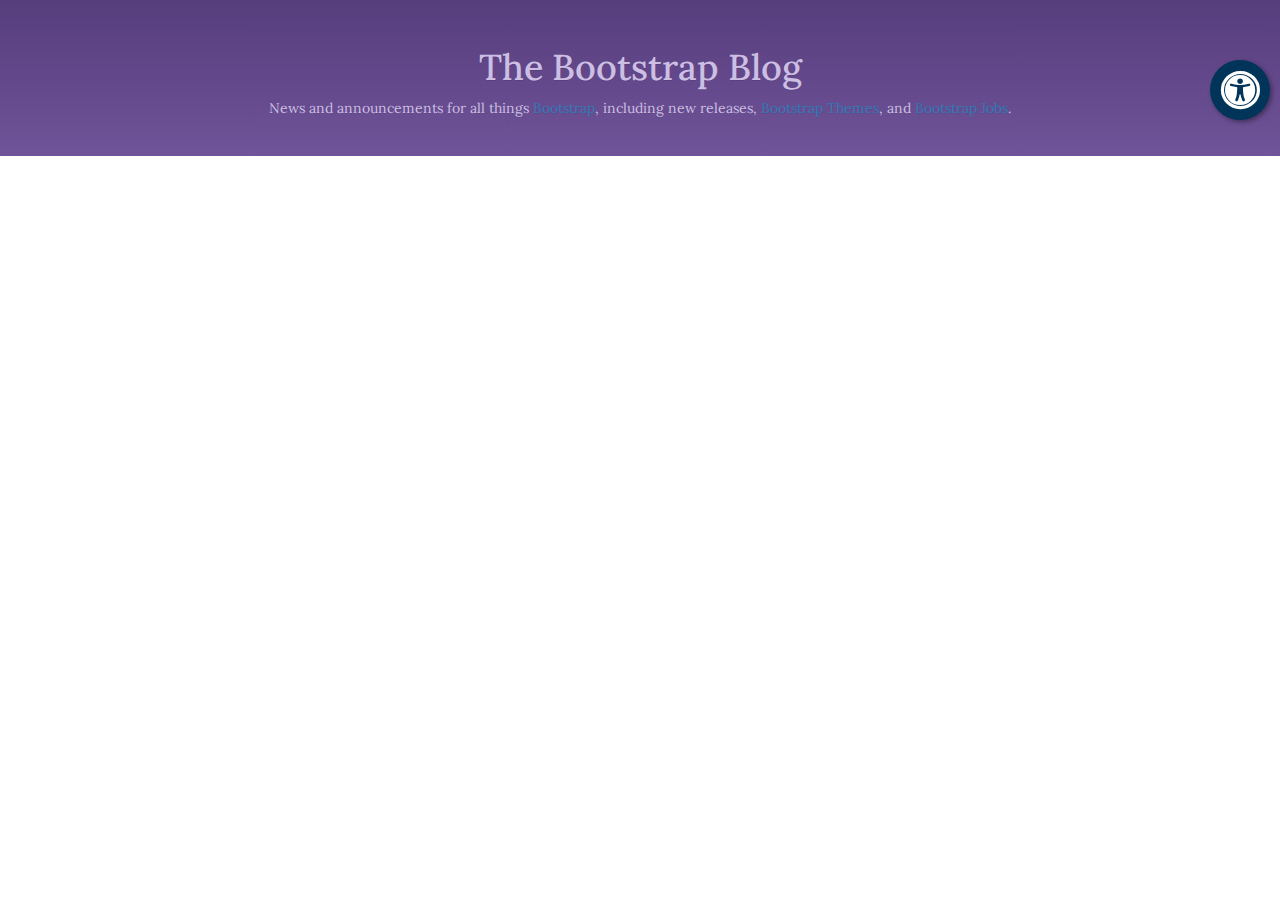
<file: index.html>
<!doctype html>

<html lang="he">
<head>
	<meta charset="utf-8">
	<meta name="viewport" content="width=device-width, initial-scale=1">
  <title></title>
  <link href="https://fonts.googleapis.com/css?family=Lora" rel="stylesheet">
	<link rel="stylesheet" href="https://maxcdn.bootstrapcdn.com/bootstrap/3.3.7/css/bootstrap.min.css">
	<link rel="stylesheet" href="easywai.css">
  <style>
    html{
      font-size:14px;
    }
    body{
      font-family: 'Lora', sans-serif;
    }
    .masthead {
      position: relative;
      padding: 2rem 1rem;
      font-weight: 300;
      color: #cdbfe3;
      text-align: center;
      text-shadow: 0 1px 0 rgba(0,0,0,.1);
      background-color: #6f5499;
      background-image: -webkit-gradient(linear, left top, left bottom, from(#563d7c), to(#6f5499));
      background-image: -webkit-linear-gradient(top, #563d7c 0%, #6f5499 100%);
      background-image: -o-linear-gradient(top, #563d7c 0%, #6f5499 100%);
      background-image: linear-gradient(to bottom, #563d7c 0%, #6f5499 100%);
      filter: progid:DXImageTransform.Microsoft.gradient(startColorstr='#563d7c', endColorstr='#6F5499', GradientType=0);
      background-repeat: repeat-x;
    }
  </style>
</head>
<body>
<div class="masthead">
  <div class="container">
    <h1>The Bootstrap Blog</h1>
    <p>
      News and announcements for all things
      <a href="https://getbootstrap.com" title="Visit the Bootstrap docs">Bootstrap</a>, including new releases,
      <a href="https://themes.getbootstrap.com" title="Browse the official Bootstrap themes">Bootstrap Themes</a>, and
      <a href="https://jobs.getbootstrap.com" title="Browse the Bootstrap Jobs board">Bootstrap&nbsp;Jobs</a>.
    </p>
  </div>
</div>
<script src="https://ajax.googleapis.com/ajax/libs/jquery/3.1.0/jquery.min.js"></script>
<script src="easywai.js"></script>
<script>
  $(document).ready(function(){
    $.easyWai({
      position: {
        top: '60px',
        side: 'right',
      },
      features:{
        readableFont: 'פונט מאוד קריא',
        monochrome: false,
      },
      skipContent: '#main',
      saveSettings: true,
      accStatement: {
        url: 'http://www.google.com'
      }
    });
  })
</script>
</body>
</html>
</file>
<file: easywai.css>
/* This stylesheet based on 0WonB.css generated by Accessibility CSS Generator, (c) Silas S. Brown 2006-2015.  Version 0.9844 http://people.ds.cam.ac.uk/ssb22/css/ */

@import url('https://use.fontawesome.com/releases/v5.0.6/css/all.css');

body #easywai{
  transition: all .25s ease-in;
}
#easywai{
	width: 280px;
	position: fixed;
	direction: rtl;
	z-index: 999;
	font-size: 14px;
	font-weight: bold;
}
#easywai > *{
  box-sizing: border-box;
}

#easywai__btn {
  background: #003459;
  padding: 10px;
  position: absolute;
  border: none;
  cursor: pointer;
  height:60px;
  width:60px;
  border-radius: 100%;
  box-shadow: 2px 2px 5px rgba(0,0,0,0.4);
}
#easywai__btn:focus{
	outline:dashed 2px #211572;
}
#easywai__icon {
  width: 40px;
  height: 40px;
  color: #fff;
  font-size: 40px;
}
#easywai.easywai--left #easywai__btn{right: -10px;}
#easywai.easywai--right #easywai__btn{left: -10px;}



/* slide settings */

#easywai.easywai--left[aria-expanded="true"]{left:20px;width: 280px;}
#easywai.easywai--left[aria-expanded="false"]{left: -220px;right: auto;}

#easywai.easywai--right[aria-expanded="true"]{right: 20px;width: 280px;}
#easywai.easywai--right[aria-expanded="false"]{right:-220px;left:auto;}

/* fade settings */

body.easyWai-fade #easyWai{
  width: 0;
}

body.easyWai-fade #easywai.easywai--left[aria-expanded="false"]{left: 20px;}
body.easyWai-fade #easywai.easywai--right[aria-expanded="false"]{right: 20px;}

body.easyWai-fade #easywai[aria-expanded="false"] #easywai__inner{
	opacity: 0;
	visibility: hidden;
	z-index: -111;

}
body.easyWai-fade #easywai[aria-expanded="true"] #easywai__inner{
	opacity: 1;
	visibility: visible;
	z-index: 999;
}

body.easyWai-fade #easywai.easywai--right[aria-expanded="false"] #easywai__inner{}
body.easyWai-fade #easywai.easywai--right[aria-expanded="true"] #easywai__inner{}

body.easyWai-fade #easywai.easywai--left #easywai__btn{right: auto;left: -10px;}
body.easyWai-fade #easywai.easywai--right #easywai__btn{left: auto;right: -10px;}

body.easyWai-fade #easywai.easywai--left #easywai__inner{margin: 0 0 0 60px;}
body.easyWai-fade #easywai.easywai--right #easywai__inner{margin: 0 60px 0 0;}

#easywai__features{
	list-style: none;
	margin: 0;
	padding: 0;
}
#easywai__inner{
	margin: 0 60px 0 0;
	padding: 10px;
	text-align: right;
	border: 1px solid #003459;
	background: rgba(255,255,255,0.95);
	font-family: 'Arial';
	transition: opacity .3s ease-in;
}
#easywai.easywai--right #easywai__inner{
	margin: 0 0 0 60px;
}


/*----------  Buttons  ----------*/

#easywai__features .easywai_feature{
	margin-bottom: 10px;
}

#easywai__features .easywai_feature button{
  position: relative;
  font-size: 1em;
  width: 100%;
  background: #dddddd;
  color: #211572;
  padding: 8px 20px;
  cursor: pointer;
  border: 1px solid transparent;
}

#easywai__features .easywai_feature button:before {
  font-family: FontAwesome;
  font-style: normal;
  font-weight: normal;
  text-decoration: inherit;
  position: absolute;
  right: 10px;
}

#easywai__features .easywai_feature button:hover,
#easywai__features .easywai_feature button:focus{
	outline:dashed 2px #211572;
}

#easywai__features .easywai_feature button.easywai_feature--active:focus,
#easywai__features .easywai_feature--active{
	outline: dashed 2px #4CAF50;
	font-weight: bold;
	color: #4CAF50 !important;
}

#easywai__feature--increaseFont:before{ content:'\f00e'; }
#easywai__feature--decreaseFont:before{ content:'\f010'; }
#easywai__feature--readableFont:before{ content:'\f031'; }
#easywai__feature--monochrome:before{ content:'\f042'; }
#easywai__feature--highContrast:before{ content:'\f192'; }
#easywai__feature--lowContrast:before{ content:'\f192'; }
#easywai__feature--lightBG:before{ content:'\f0eb'; }
#easywai__feature--highlightLinks:before{ content:'\f0c1'; }

/*----------  Skip and accessible statament  ----------*/

#easywai-accStat-link{
	display: block;
	text-align: center;
	color: #211572;
}

#easywai-skip-content{
	position: absolute;
	top: -1000px;
	right: -1000px;
	height: 1px;
	width: 1px;
	text-align: left;
	overflow: hidden;
	background: #fff;
	font-family: 'Arial';
	padding: 10px 60px;
	color: #003459;
	border: dashed 2px #211572;
	border-radius: 5px;
	font-size: 14px;
	font-weight: bold;
	text-decoration: none;
	box-shadow: 2px 2px 5px rgba(0,0,0,0.4);
	z-index: 99999;
}

#easywai-skip-content:active,
#easywai-skip-content:hover,
#easywai-skip-content:focus{
	right: 0; 
	top: 0;
	width: auto; 
	height: auto; 
	overflow: visible; 
}

/*=============================================
=            Modes Styling            =
=============================================*/


/*----------  Font size  ----------*/

body.easywai-font-size-200,
body.easywai-font-size-200 p,
body.easywai-font-size-200 li:not(.easywai_feature),
body.easywai-font-size-200 label,
body.easywai-font-size-200 input,
body.easywai-font-size-200 select,
body.easywai-font-size-200 textarea,
body.easywai-font-size-200 legend,
body.easywai-font-size-200 code,
body.easywai-font-size-200 pre,
body.easywai-font-size-200 dd,
body.easywai-font-size-200 dt,
body.easywai-font-size-200 span,
body.easywai-font-size-200 blockquote {
  font-size: 200% !important;
}
body.easywai-font-size-200 h1,
body.easywai-font-size-200 h2,
body.easywai-font-size-200 h3,
body.easywai-font-size-200 h4,
body.easywai-font-size-200 h5,
body.easywai-font-size-200 h6,
body.easywai-font-size-200 h1 span,
body.easywai-font-size-200 h2 span,
body.easywai-font-size-200 h3 span,
body.easywai-font-size-200 h4 span,
body.easywai-font-size-200 h5 span,
body.easywai-font-size-200 h6 span {
  font-size: 266% !important;
}
body.easywai-font-size-190,
body.easywai-font-size-190 p,
body.easywai-font-size-190 li:not(.easywai_feature),
body.easywai-font-size-190 label,
body.easywai-font-size-190 input,
body.easywai-font-size-190 select,
body.easywai-font-size-190 textarea,
body.easywai-font-size-190 legend,
body.easywai-font-size-190 code,
body.easywai-font-size-190 pre,
body.easywai-font-size-190 dd,
body.easywai-font-size-190 dt,
body.easywai-font-size-190 span,
body.easywai-font-size-190 blockquote {
  font-size: 190% !important;
}
body.easywai-font-size-190 h1,
body.easywai-font-size-190 h2,
body.easywai-font-size-190 h3,
body.easywai-font-size-190 h4,
body.easywai-font-size-190 h5,
body.easywai-font-size-190 h6,
body.easywai-font-size-190 h1 span,
body.easywai-font-size-190 h2 span,
body.easywai-font-size-190 h3 span,
body.easywai-font-size-190 h4 span,
body.easywai-font-size-190 h5 span,
body.easywai-font-size-190 h6 span {
  font-size: 252.70000000000002% !important;
}
body.easywai-font-size-180,
body.easywai-font-size-180 p,
body.easywai-font-size-180 li:not(.easywai_feature),
body.easywai-font-size-180 label,
body.easywai-font-size-180 input,
body.easywai-font-size-180 select,
body.easywai-font-size-180 textarea,
body.easywai-font-size-180 legend,
body.easywai-font-size-180 code,
body.easywai-font-size-180 pre,
body.easywai-font-size-180 dd,
body.easywai-font-size-180 dt,
body.easywai-font-size-180 span,
body.easywai-font-size-180 blockquote {
  font-size: 180% !important;
}
body.easywai-font-size-180 h1,
body.easywai-font-size-180 h2,
body.easywai-font-size-180 h3,
body.easywai-font-size-180 h4,
body.easywai-font-size-180 h5,
body.easywai-font-size-180 h6,
body.easywai-font-size-180 h1 span,
body.easywai-font-size-180 h2 span,
body.easywai-font-size-180 h3 span,
body.easywai-font-size-180 h4 span,
body.easywai-font-size-180 h5 span,
body.easywai-font-size-180 h6 span {
  font-size: 239.4% !important;
}
body.easywai-font-size-170,
body.easywai-font-size-170 p,
body.easywai-font-size-170 li:not(.easywai_feature),
body.easywai-font-size-170 label,
body.easywai-font-size-170 input,
body.easywai-font-size-170 select,
body.easywai-font-size-170 textarea,
body.easywai-font-size-170 legend,
body.easywai-font-size-170 code,
body.easywai-font-size-170 pre,
body.easywai-font-size-170 dd,
body.easywai-font-size-170 dt,
body.easywai-font-size-170 span,
body.easywai-font-size-170 blockquote {
  font-size: 170% !important;
}
body.easywai-font-size-170 h1,
body.easywai-font-size-170 h2,
body.easywai-font-size-170 h3,
body.easywai-font-size-170 h4,
body.easywai-font-size-170 h5,
body.easywai-font-size-170 h6,
body.easywai-font-size-170 h1 span,
body.easywai-font-size-170 h2 span,
body.easywai-font-size-170 h3 span,
body.easywai-font-size-170 h4 span,
body.easywai-font-size-170 h5 span,
body.easywai-font-size-170 h6 span {
  font-size: 226.10000000000002% !important;
}
body.easywai-font-size-160,
body.easywai-font-size-160 p,
body.easywai-font-size-160 li:not(.easywai_feature),
body.easywai-font-size-160 label,
body.easywai-font-size-160 input,
body.easywai-font-size-160 select,
body.easywai-font-size-160 textarea,
body.easywai-font-size-160 legend,
body.easywai-font-size-160 code,
body.easywai-font-size-160 pre,
body.easywai-font-size-160 dd,
body.easywai-font-size-160 dt,
body.easywai-font-size-160 span,
body.easywai-font-size-160 blockquote {
  font-size: 160% !important;
}
body.easywai-font-size-160 h1,
body.easywai-font-size-160 h2,
body.easywai-font-size-160 h3,
body.easywai-font-size-160 h4,
body.easywai-font-size-160 h5,
body.easywai-font-size-160 h6,
body.easywai-font-size-160 h1 span,
body.easywai-font-size-160 h2 span,
body.easywai-font-size-160 h3 span,
body.easywai-font-size-160 h4 span,
body.easywai-font-size-160 h5 span,
body.easywai-font-size-160 h6 span {
  font-size: 212.8% !important;
}
body.easywai-font-size-150,
body.easywai-font-size-150 p,
body.easywai-font-size-150 li:not(.easywai_feature),
body.easywai-font-size-150 label,
body.easywai-font-size-150 input,
body.easywai-font-size-150 select,
body.easywai-font-size-150 textarea,
body.easywai-font-size-150 legend,
body.easywai-font-size-150 code,
body.easywai-font-size-150 pre,
body.easywai-font-size-150 dd,
body.easywai-font-size-150 dt,
body.easywai-font-size-150 span,
body.easywai-font-size-150 blockquote {
  font-size: 150% !important;
}
body.easywai-font-size-150 h1,
body.easywai-font-size-150 h2,
body.easywai-font-size-150 h3,
body.easywai-font-size-150 h4,
body.easywai-font-size-150 h5,
body.easywai-font-size-150 h6,
body.easywai-font-size-150 h1 span,
body.easywai-font-size-150 h2 span,
body.easywai-font-size-150 h3 span,
body.easywai-font-size-150 h4 span,
body.easywai-font-size-150 h5 span,
body.easywai-font-size-150 h6 span {
  font-size: 199.5% !important;
}
body.easywai-font-size-140,
body.easywai-font-size-140 p,
body.easywai-font-size-140 li:not(.easywai_feature),
body.easywai-font-size-140 label,
body.easywai-font-size-140 input,
body.easywai-font-size-140 select,
body.easywai-font-size-140 textarea,
body.easywai-font-size-140 legend,
body.easywai-font-size-140 code,
body.easywai-font-size-140 pre,
body.easywai-font-size-140 dd,
body.easywai-font-size-140 dt,
body.easywai-font-size-140 span,
body.easywai-font-size-140 blockquote {
  font-size: 140% !important;
}
body.easywai-font-size-140 h1,
body.easywai-font-size-140 h2,
body.easywai-font-size-140 h3,
body.easywai-font-size-140 h4,
body.easywai-font-size-140 h5,
body.easywai-font-size-140 h6,
body.easywai-font-size-140 h1 span,
body.easywai-font-size-140 h2 span,
body.easywai-font-size-140 h3 span,
body.easywai-font-size-140 h4 span,
body.easywai-font-size-140 h5 span,
body.easywai-font-size-140 h6 span {
  font-size: 186.20000000000002% !important;
}
body.easywai-font-size-130,
body.easywai-font-size-130 p,
body.easywai-font-size-130 li:not(.easywai_feature),
body.easywai-font-size-130 label,
body.easywai-font-size-130 input,
body.easywai-font-size-130 select,
body.easywai-font-size-130 textarea,
body.easywai-font-size-130 legend,
body.easywai-font-size-130 code,
body.easywai-font-size-130 pre,
body.easywai-font-size-130 dd,
body.easywai-font-size-130 dt,
body.easywai-font-size-130 span,
body.easywai-font-size-130 blockquote {
  font-size: 130% !important;
}
body.easywai-font-size-130 h1,
body.easywai-font-size-130 h2,
body.easywai-font-size-130 h3,
body.easywai-font-size-130 h4,
body.easywai-font-size-130 h5,
body.easywai-font-size-130 h6,
body.easywai-font-size-130 h1 span,
body.easywai-font-size-130 h2 span,
body.easywai-font-size-130 h3 span,
body.easywai-font-size-130 h4 span,
body.easywai-font-size-130 h5 span,
body.easywai-font-size-130 h6 span {
  font-size: 172.9% !important;
}
body.easywai-font-size-120,
body.easywai-font-size-120 p,
body.easywai-font-size-120 li:not(.easywai_feature),
body.easywai-font-size-120 label,
body.easywai-font-size-120 input,
body.easywai-font-size-120 select,
body.easywai-font-size-120 textarea,
body.easywai-font-size-120 legend,
body.easywai-font-size-120 code,
body.easywai-font-size-120 pre,
body.easywai-font-size-120 dd,
body.easywai-font-size-120 dt,
body.easywai-font-size-120 span,
body.easywai-font-size-120 blockquote {
  font-size: 120% !important;
}
body.easywai-font-size-120 h1,
body.easywai-font-size-120 h2,
body.easywai-font-size-120 h3,
body.easywai-font-size-120 h4,
body.easywai-font-size-120 h5,
body.easywai-font-size-120 h6,
body.easywai-font-size-120 h1 span,
body.easywai-font-size-120 h2 span,
body.easywai-font-size-120 h3 span,
body.easywai-font-size-120 h4 span,
body.easywai-font-size-120 h5 span,
body.easywai-font-size-120 h6 span {
  font-size: 159.60000000000002% !important;
}

body.easywai-font-size-110,
body.easywai-font-size-110 p,
body.easywai-font-size-110 li:not(.easywai_feature),
body.easywai-font-size-110 label,
body.easywai-font-size-110 input,
body.easywai-font-size-110 select,
body.easywai-font-size-110 textarea,
body.easywai-font-size-110 legend,
body.easywai-font-size-110 code,
body.easywai-font-size-110 pre,
body.easywai-font-size-110 dd,
body.easywai-font-size-110 dt,
body.easywai-font-size-110 span,
body.easywai-font-size-110 blockquote {
  font-size: 110% !important;
}
body.easywai-font-size-110 h1,
body.easywai-font-size-110 h2,
body.easywai-font-size-110 h3,
body.easywai-font-size-110 h4,
body.easywai-font-size-110 h5,
body.easywai-font-size-110 h6,
body.easywai-font-size-110 h1 span,
body.easywai-font-size-110 h2 span,
body.easywai-font-size-110 h3 span,
body.easywai-font-size-110 h4 span,
body.easywai-font-size-110 h5 span,
body.easywai-font-size-110 h6 span {
  font-size: 139.60000000000002% !important;
}


/*----------  Readable Font  ----------*/
.easywai-readable-font > *{
	font-family: 'Arial',sans-serif !important;
}

/*----------  Monochrome  ----------*/
.easywai-monochrome *{
	-moz-filter: grayscale(100%);
    -webkit-filter: grayscale(100%);
    filter: gray; /* IE6-9 */
    filter: grayscale(100%);
}

/*----------  High Contrast  ----------*/
body.easywai-high-contrast {
  /* This stylesheet based on 0WonB.css generated by Accessibility CSS Generator, (c) Silas S. Brown 2006-2015.  Version 0.9844 */
}
body.easywai-high-contrast .placebo {
  line-height: normal;
}
body.easywai-high-contrast * {
  -webkit-box-shadow: none !important;
  box-shadow: none !important;
}
body.easywai-high-contrast a,
body.easywai-high-contrast abbr,
body.easywai-high-contrast acronym,
body.easywai-high-contrast address,
body.easywai-high-contrast article,
body.easywai-high-contrast aside,
body.easywai-high-contrast b,
body.easywai-high-contrast basefont,
body.easywai-high-contrast bdi,
body.easywai-high-contrast big,
body.easywai-high-contrast blink,
body.easywai-high-contrast blockquote,
body.easywai-high-contrast body,
body.easywai-high-contrast button,
body.easywai-high-contrast canvas,
body.easywai-high-contrast caption,
body.easywai-high-contrast center,
body.easywai-high-contrast cite,
body.easywai-high-contrast code,
body.easywai-high-contrast col,
body.easywai-high-contrast colgroup,
body.easywai-high-contrast command,
body.easywai-high-contrast dd,
body.easywai-high-contrast del,
body.easywai-high-contrast details,
body.easywai-high-contrast dfn,
body.easywai-high-contrast dir,
body.easywai-high-contrast div,
body.easywai-high-contrast dl,
body.easywai-high-contrast dt,
body.easywai-high-contrast em,
body.easywai-high-contrast embed,
body.easywai-high-contrast fieldset,
body.easywai-high-contrast figcaption,
body.easywai-high-contrast figure,
body.easywai-high-contrast font,
body.easywai-high-contrast footer,
body.easywai-high-contrast form,
body.easywai-high-contrast h1,
body.easywai-high-contrast h1 a,
body.easywai-high-contrast h1 a b,
body.easywai-high-contrast h1 abbr,
body.easywai-high-contrast h1 b,
body.easywai-high-contrast h1 center,
body.easywai-high-contrast h1 em,
body.easywai-high-contrast h1 i,
body.easywai-high-contrast h1 span,
body.easywai-high-contrast h1 strong,
body.easywai-high-contrast h2,
body.easywai-high-contrast h2 a,
body.easywai-high-contrast h2 a b,
body.easywai-high-contrast h2 abbr,
body.easywai-high-contrast h2 b,
body.easywai-high-contrast h2 center,
body.easywai-high-contrast h2 em,
body.easywai-high-contrast h2 i,
body.easywai-high-contrast h2 span,
body.easywai-high-contrast h2 strong,
body.easywai-high-contrast h3,
body.easywai-high-contrast h3 a,
body.easywai-high-contrast h3 a b,
body.easywai-high-contrast h3 abbr,
body.easywai-high-contrast h3 b,
body.easywai-high-contrast h3 center,
body.easywai-high-contrast h3 em,
body.easywai-high-contrast h3 i,
body.easywai-high-contrast h3 span,
body.easywai-high-contrast h3 strong,
body.easywai-high-contrast h4,
body.easywai-high-contrast h4 a,
body.easywai-high-contrast h4 a b,
body.easywai-high-contrast h4 abbr,
body.easywai-high-contrast h4 b,
body.easywai-high-contrast h4 center,
body.easywai-high-contrast h4 em,
body.easywai-high-contrast h4 i,
body.easywai-high-contrast h4 span,
body.easywai-high-contrast h4 strong,
body.easywai-high-contrast h5,
body.easywai-high-contrast h5 a,
body.easywai-high-contrast h5 a b,
body.easywai-high-contrast h5 abbr,
body.easywai-high-contrast h5 b,
body.easywai-high-contrast h5 center,
body.easywai-high-contrast h5 em,
body.easywai-high-contrast h5 i,
body.easywai-high-contrast h5 span,
body.easywai-high-contrast h5 strong,
body.easywai-high-contrast h6,
body.easywai-high-contrast h6 a,
body.easywai-high-contrast h6 a b,
body.easywai-high-contrast h6 abbr,
body.easywai-high-contrast h6 b,
body.easywai-high-contrast h6 center,
body.easywai-high-contrast h6 em,
body.easywai-high-contrast h6 i,
body.easywai-high-contrast h6 span,
body.easywai-high-contrast h6 strong,
body.easywai-high-contrast header,
body.easywai-high-contrast hgroup,
body.easywai-high-contrast html,
body.easywai-high-contrast i,
body.easywai-high-contrast iframe,
body.easywai-high-contrast img,
body.easywai-high-contrast input,
body.easywai-high-contrast ins,
body.easywai-high-contrast kbd,
body.easywai-high-contrast label,
body.easywai-high-contrast legend,
body.easywai-high-contrast li,
body.easywai-high-contrast listing,
body.easywai-high-contrast main,
body.easywai-high-contrast mark,
body.easywai-high-contrast marquee,
body.easywai-high-contrast menu,
body.easywai-high-contrast meter,
body.easywai-high-contrast multicol,
body.easywai-high-contrast nav,
body.easywai-high-contrast nobr,
body.easywai-high-contrast object,
body.easywai-high-contrast ol,
body.easywai-high-contrast option,
body.easywai-high-contrast output,
body.easywai-high-contrast p,
body.easywai-high-contrast plaintext,
body.easywai-high-contrast pre,
body.easywai-high-contrast progress,
body.easywai-high-contrast q,
body.easywai-high-contrast rb,
body.easywai-high-contrast rp,
body.easywai-high-contrast rt,
body.easywai-high-contrast ruby,
body.easywai-high-contrast s,
body.easywai-high-contrast samp,
body.easywai-high-contrast section,
body.easywai-high-contrast select,
body.easywai-high-contrast small,
body.easywai-high-contrast span,
body.easywai-high-contrast strike,
body.easywai-high-contrast strong,
body.easywai-high-contrast sub,
body.easywai-high-contrast summary,
body.easywai-high-contrast sup,
body.easywai-high-contrast svg,
body.easywai-high-contrast table,
body.easywai-high-contrast tbody,
body.easywai-high-contrast td,
body.easywai-high-contrast text,
body.easywai-high-contrast textarea,
body.easywai-high-contrast th,
body.easywai-high-contrast thead,
body.easywai-high-contrast time,
body.easywai-high-contrast tr,
body.easywai-high-contrast tt,
body.easywai-high-contrast u,
body.easywai-high-contrast ul,
body.easywai-high-contrast var,
body.easywai-high-contrast video,
body.easywai-high-contrast xmp {
  -moz-appearance: none !important;
  -moz-user-select: text !important;
  -webkit-user-select: text !important;
  background-image: none !important;
  text-shadow: none !important;
  user-select: text !important;
}
body.easywai-high-contrast a,
body.easywai-high-contrast abbr,
body.easywai-high-contrast acronym,
body.easywai-high-contrast address,
body.easywai-high-contrast article,
body.easywai-high-contrast aside,
body.easywai-high-contrast b,
body.easywai-high-contrast basefont,
body.easywai-high-contrast bdi,
body.easywai-high-contrast big,
body.easywai-high-contrast blink,
body.easywai-high-contrast blockquote,
body.easywai-high-contrast body,
body.easywai-high-contrast canvas,
body.easywai-high-contrast caption,
body.easywai-high-contrast center,
body.easywai-high-contrast cite,
body.easywai-high-contrast code,
body.easywai-high-contrast col,
body.easywai-high-contrast colgroup,
body.easywai-high-contrast command,
body.easywai-high-contrast dd,
body.easywai-high-contrast del,
body.easywai-high-contrast details,
body.easywai-high-contrast dfn,
body.easywai-high-contrast dir,
body.easywai-high-contrast div,
body.easywai-high-contrast dl,
body.easywai-high-contrast dt,
body.easywai-high-contrast em,
body.easywai-high-contrast embed,
body.easywai-high-contrast fieldset,
body.easywai-high-contrast figcaption,
body.easywai-high-contrast figure,
body.easywai-high-contrast font,
body.easywai-high-contrast footer,
body.easywai-high-contrast form,
body.easywai-high-contrast h1,
body.easywai-high-contrast h1 a,
body.easywai-high-contrast h1 a b,
body.easywai-high-contrast h1 abbr,
body.easywai-high-contrast h1 b,
body.easywai-high-contrast h1 center,
body.easywai-high-contrast h1 em,
body.easywai-high-contrast h1 i,
body.easywai-high-contrast h1 span,
body.easywai-high-contrast h1 strong,
body.easywai-high-contrast h2,
body.easywai-high-contrast h2 a,
body.easywai-high-contrast h2 a b,
body.easywai-high-contrast h2 abbr,
body.easywai-high-contrast h2 b,
body.easywai-high-contrast h2 center,
body.easywai-high-contrast h2 em,
body.easywai-high-contrast h2 i,
body.easywai-high-contrast h2 span,
body.easywai-high-contrast h2 strong,
body.easywai-high-contrast h3,
body.easywai-high-contrast h3 a,
body.easywai-high-contrast h3 a b,
body.easywai-high-contrast h3 abbr,
body.easywai-high-contrast h3 b,
body.easywai-high-contrast h3 center,
body.easywai-high-contrast h3 em,
body.easywai-high-contrast h3 i,
body.easywai-high-contrast h3 span,
body.easywai-high-contrast h3 strong,
body.easywai-high-contrast h4,
body.easywai-high-contrast h4 a,
body.easywai-high-contrast h4 a b,
body.easywai-high-contrast h4 abbr,
body.easywai-high-contrast h4 b,
body.easywai-high-contrast h4 center,
body.easywai-high-contrast h4 em,
body.easywai-high-contrast h4 i,
body.easywai-high-contrast h4 span,
body.easywai-high-contrast h4 strong,
body.easywai-high-contrast h5,
body.easywai-high-contrast h5 a,
body.easywai-high-contrast h5 a b,
body.easywai-high-contrast h5 abbr,
body.easywai-high-contrast h5 b,
body.easywai-high-contrast h5 center,
body.easywai-high-contrast h5 em,
body.easywai-high-contrast h5 i,
body.easywai-high-contrast h5 span,
body.easywai-high-contrast h5 strong,
body.easywai-high-contrast h6,
body.easywai-high-contrast h6 a,
body.easywai-high-contrast h6 a b,
body.easywai-high-contrast h6 abbr,
body.easywai-high-contrast h6 b,
body.easywai-high-contrast h6 center,
body.easywai-high-contrast h6 em,
body.easywai-high-contrast h6 i,
body.easywai-high-contrast h6 span,
body.easywai-high-contrast h6 strong,
body.easywai-high-contrast header,
body.easywai-high-contrast hgroup,
body.easywai-high-contrast html,
body.easywai-high-contrast i,
body.easywai-high-contrast iframe,
body.easywai-high-contrast input,
body.easywai-high-contrast ins,
body.easywai-high-contrast kbd,
body.easywai-high-contrast label,
body.easywai-high-contrast legend,
body.easywai-high-contrast li,
body.easywai-high-contrast listing,
body.easywai-high-contrast main,
body.easywai-high-contrast mark,
body.easywai-high-contrast marquee,
body.easywai-high-contrast menu,
body.easywai-high-contrast meter,
body.easywai-high-contrast multicol,
body.easywai-high-contrast nav:not(#easywai),
body.easywai-high-contrast nobr,
body.easywai-high-contrast object,
body.easywai-high-contrast ol,
body.easywai-high-contrast option,
body.easywai-high-contrast output,
body.easywai-high-contrast p,
body.easywai-high-contrast plaintext,
body.easywai-high-contrast pre,
body.easywai-high-contrast progress,
body.easywai-high-contrast q,
body.easywai-high-contrast rb,
body.easywai-high-contrast rp,
body.easywai-high-contrast rt,
body.easywai-high-contrast ruby,
body.easywai-high-contrast s,
body.easywai-high-contrast samp,
body.easywai-high-contrast section,
body.easywai-high-contrast small,
body.easywai-high-contrast span,
body.easywai-high-contrast strike,
body.easywai-high-contrast strong,
body.easywai-high-contrast sub,
body.easywai-high-contrast summary,
body.easywai-high-contrast sup,
body.easywai-high-contrast svg,
body.easywai-high-contrast table,
body.easywai-high-contrast tbody,
body.easywai-high-contrast td,
body.easywai-high-contrast text,
body.easywai-high-contrast textarea,
body.easywai-high-contrast th,
body.easywai-high-contrast thead,
body.easywai-high-contrast time,
body.easywai-high-contrast tr,
body.easywai-high-contrast tt,
body.easywai-high-contrast u,
body.easywai-high-contrast ul,
body.easywai-high-contrast var,
body.easywai-high-contrast video,
body.easywai-high-contrast xmp {
  background: black !important;
  background-color: black !important;
}
body.easywai-high-contrast a,
body.easywai-high-contrast article,
body.easywai-high-contrast aside,
body.easywai-high-contrast basefont,
body.easywai-high-contrast bdi,
body.easywai-high-contrast big,
body.easywai-high-contrast blink,
body.easywai-high-contrast blockquote,
body.easywai-high-contrast body,
body.easywai-high-contrast button,
body.easywai-high-contrast canvas,
body.easywai-high-contrast caption,
body.easywai-high-contrast center,
body.easywai-high-contrast code,
body.easywai-high-contrast col,
body.easywai-high-contrast colgroup,
body.easywai-high-contrast command,
body.easywai-high-contrast dd,
body.easywai-high-contrast del,
body.easywai-high-contrast details,
body.easywai-high-contrast dir,
body.easywai-high-contrast div,
body.easywai-high-contrast dl,
body.easywai-high-contrast dt,
body.easywai-high-contrast embed,
body.easywai-high-contrast fieldset,
body.easywai-high-contrast figcaption,
body.easywai-high-contrast figure,
body.easywai-high-contrast font,
body.easywai-high-contrast footer,
body.easywai-high-contrast form,
body.easywai-high-contrast header,
body.easywai-high-contrast hgroup,
body.easywai-high-contrast html,
body.easywai-high-contrast iframe,
body.easywai-high-contrast img,
body.easywai-high-contrast input,
body.easywai-high-contrast ins,
body.easywai-high-contrast kbd,
body.easywai-high-contrast label,
body.easywai-high-contrast legend,
body.easywai-high-contrast li,
body.easywai-high-contrast listing,
body.easywai-high-contrast main,
body.easywai-high-contrast mark,
body.easywai-high-contrast marquee,
body.easywai-high-contrast menu,
body.easywai-high-contrast meter,
body.easywai-high-contrast multicol,
body.easywai-high-contrast nav,
body.easywai-high-contrast nobr,
body.easywai-high-contrast object,
body.easywai-high-contrast ol,
body.easywai-high-contrast option,
body.easywai-high-contrast output,
body.easywai-high-contrast p,
body.easywai-high-contrast plaintext,
body.easywai-high-contrast pre,
body.easywai-high-contrast progress,
body.easywai-high-contrast q,
body.easywai-high-contrast rb,
body.easywai-high-contrast rp,
body.easywai-high-contrast rt,
body.easywai-high-contrast ruby,
body.easywai-high-contrast s,
body.easywai-high-contrast samp,
body.easywai-high-contrast section,
body.easywai-high-contrast select,
body.easywai-high-contrast small,
body.easywai-high-contrast span,
body.easywai-high-contrast strike,
body.easywai-high-contrast sub,
body.easywai-high-contrast summary,
body.easywai-high-contrast sup,
body.easywai-high-contrast svg,
body.easywai-high-contrast table,
body.easywai-high-contrast tbody,
body.easywai-high-contrast td,
body.easywai-high-contrast text,
body.easywai-high-contrast textarea,
body.easywai-high-contrast th,
body.easywai-high-contrast thead,
body.easywai-high-contrast time,
body.easywai-high-contrast tr,
body.easywai-high-contrast tt,
body.easywai-high-contrast ul,
body.easywai-high-contrast var,
body.easywai-high-contrast video,
body.easywai-high-contrast xmp {
  color: white !important;
}
body.easywai-high-contrast abbr,
body.easywai-high-contrast acronym,
body.easywai-high-contrast b,
body.easywai-high-contrast b span,
body.easywai-high-contrast h1 b,
body.easywai-high-contrast h1 strong,
body.easywai-high-contrast h2 b,
body.easywai-high-contrast h2 strong,
body.easywai-high-contrast h3 b,
body.easywai-high-contrast h3 strong,
body.easywai-high-contrast h4 b,
body.easywai-high-contrast h4 strong,
body.easywai-high-contrast h5 b,
body.easywai-high-contrast h5 strong,
body.easywai-high-contrast h6 b,
body.easywai-high-contrast h6 strong,
body.easywai-high-contrast strong,
body.easywai-high-contrast strong span {
  color: yellow !important;
}
body.easywai-high-contrast address,
body.easywai-high-contrast address span,
body.easywai-high-contrast cite,
body.easywai-high-contrast cite span,
body.easywai-high-contrast dfn,
body.easywai-high-contrast dfn span,
body.easywai-high-contrast em,
body.easywai-high-contrast em span,
body.easywai-high-contrast h1 em,
body.easywai-high-contrast h1 i,
body.easywai-high-contrast h2 em,
body.easywai-high-contrast h2 i,
body.easywai-high-contrast h3 em,
body.easywai-high-contrast h3 i,
body.easywai-high-contrast h4 em,
body.easywai-high-contrast h4 i,
body.easywai-high-contrast h5 em,
body.easywai-high-contrast h5 i,
body.easywai-high-contrast h6 em,
body.easywai-high-contrast h6 i,
body.easywai-high-contrast i,
body.easywai-high-contrast i span,
body.easywai-high-contrast u,
body.easywai-high-contrast u span {
  color: #FFFF80 !important;
}
body.easywai-high-contrast dt {
  border-top: thin solid grey !important;
}
body.easywai-high-contrast h1,
body.easywai-high-contrast h1 a,
body.easywai-high-contrast h1 a b,
body.easywai-high-contrast h1 abbr,
body.easywai-high-contrast h1 center,
body.easywai-high-contrast h1 span,
body.easywai-high-contrast h2,
body.easywai-high-contrast h2 a,
body.easywai-high-contrast h2 a b,
body.easywai-high-contrast h2 abbr,
body.easywai-high-contrast h2 center,
body.easywai-high-contrast h2 span,
body.easywai-high-contrast h3,
body.easywai-high-contrast h3 a,
body.easywai-high-contrast h3 a b,
body.easywai-high-contrast h3 abbr,
body.easywai-high-contrast h3 center,
body.easywai-high-contrast h3 span,
body.easywai-high-contrast h4,
body.easywai-high-contrast h4 a,
body.easywai-high-contrast h4 a b,
body.easywai-high-contrast h4 abbr,
body.easywai-high-contrast h4 center,
body.easywai-high-contrast h4 span,
body.easywai-high-contrast h5,
body.easywai-high-contrast h5 a,
body.easywai-high-contrast h5 a b,
body.easywai-high-contrast h5 abbr,
body.easywai-high-contrast h5 center,
body.easywai-high-contrast h5 span,
body.easywai-high-contrast h6,
body.easywai-high-contrast h6 a,
body.easywai-high-contrast h6 a b,
body.easywai-high-contrast h6 abbr,
body.easywai-high-contrast h6 center,
body.easywai-high-contrast h6 span {
  color: #40C090 !important;
}
body.easywai-high-contrast img {
  background: #808080 !important;
  background-color: #808080 !important;
}
body.easywai-high-contrast abbr,
body.easywai-high-contrast acronym {
  border-bottom: 1px dotted !important;
}
body.easywai-high-contrast :focus {
  outline: thin dotted !important;
}
body.easywai-high-contrast a.button,
body.easywai-high-contrast a.button abbr,
body.easywai-high-contrast a.button acronym,
body.easywai-high-contrast a.button b,
body.easywai-high-contrast a.button basefont,
body.easywai-high-contrast a.button big,
body.easywai-high-contrast a.button br,
body.easywai-high-contrast a.button code,
body.easywai-high-contrast a.button div,
body.easywai-high-contrast a.button em,
body.easywai-high-contrast a.button font,
body.easywai-high-contrast a.button h1,
body.easywai-high-contrast a.button h2,
body.easywai-high-contrast a.button h3,
body.easywai-high-contrast a.button h4,
body.easywai-high-contrast a.button h5,
body.easywai-high-contrast a.button h6,
body.easywai-high-contrast a.button i,
body.easywai-high-contrast a.button kbd,
body.easywai-high-contrast a.button rb,
body.easywai-high-contrast a.button rp,
body.easywai-high-contrast a.button rt,
body.easywai-high-contrast a.button ruby,
body.easywai-high-contrast a.button samp,
body.easywai-high-contrast a.button small,
body.easywai-high-contrast a.button span,
body.easywai-high-contrast a.button strong,
body.easywai-high-contrast a.button tt,
body.easywai-high-contrast a.button u,
body.easywai-high-contrast a.button var,
body.easywai-high-contrast a:link,
body.easywai-high-contrast a:link abbr,
body.easywai-high-contrast a:link acronym,
body.easywai-high-contrast a:link b,
body.easywai-high-contrast a:link basefont,
body.easywai-high-contrast a:link big,
body.easywai-high-contrast a:link br,
body.easywai-high-contrast a:link code,
body.easywai-high-contrast a:link div,
body.easywai-high-contrast a:link em,
body.easywai-high-contrast a:link font,
body.easywai-high-contrast a:link h1,
body.easywai-high-contrast a:link h2,
body.easywai-high-contrast a:link h3,
body.easywai-high-contrast a:link h4,
body.easywai-high-contrast a:link h5,
body.easywai-high-contrast a:link h6,
body.easywai-high-contrast a:link i,
body.easywai-high-contrast a:link kbd,
body.easywai-high-contrast a:link rb,
body.easywai-high-contrast a:link rp,
body.easywai-high-contrast a:link rt,
body.easywai-high-contrast a:link ruby,
body.easywai-high-contrast a:link samp,
body.easywai-high-contrast a:link small,
body.easywai-high-contrast a:link span,
body.easywai-high-contrast a:link strong,
body.easywai-high-contrast a:link tt,
body.easywai-high-contrast a:link u,
body.easywai-high-contrast a:link var,
body.easywai-high-contrast div#secondaryNav div#documentNavigation ul.navigationTabs li.tabItem {
  color: #0080FF !important;
}
body.easywai-high-contrast button,
body.easywai-high-contrast input,
body.easywai-high-contrast textarea,
body.easywai-high-contrast select,
body.easywai-high-contrast table,
body.easywai-high-contrast td,
body.easywai-high-contrast th,
body.easywai-high-contrast tr,
body.easywai-high-contrast tt {
  border: 1px solid #ffffff !important;
}
body.easywai-high-contrast button {
  background: #600040 !important;
  background-color: #600040 !important;
}
body.easywai-high-contrast select {
  -webkit-appearance: listbox !important;
  background: #600060 !important;
  background-color: #600060 !important;
}
body.easywai-high-contrast a:visited,
body.easywai-high-contrast a:visited abbr,
body.easywai-high-contrast a:visited acronym,
body.easywai-high-contrast a:visited b,
body.easywai-high-contrast a:visited basefont,
body.easywai-high-contrast a:visited big,
body.easywai-high-contrast a:visited br,
body.easywai-high-contrast a:visited code,
body.easywai-high-contrast a:visited div,
body.easywai-high-contrast a:visited em,
body.easywai-high-contrast a:visited font,
body.easywai-high-contrast a:visited h1,
body.easywai-high-contrast a:visited h2,
body.easywai-high-contrast a:visited h3,
body.easywai-high-contrast a:visited h4,
body.easywai-high-contrast a:visited h5,
body.easywai-high-contrast a:visited h6,
body.easywai-high-contrast a:visited i,
body.easywai-high-contrast a:visited kbd,
body.easywai-high-contrast a:visited rb,
body.easywai-high-contrast a:visited rp,
body.easywai-high-contrast a:visited rt,
body.easywai-high-contrast a:visited ruby,
body.easywai-high-contrast a:visited samp,
body.easywai-high-contrast a:visited small,
body.easywai-high-contrast a:visited span,
body.easywai-high-contrast a:visited strong,
body.easywai-high-contrast a:visited tt,
body.easywai-high-contrast a:visited u,
body.easywai-high-contrast a:visited var,
body.easywai-high-contrast div#secondaryNav div#documentNavigation ul.navigationTabs li.tabItem.active {
  color: #00FFFF !important;
}
body.easywai-high-contrast ::selection,
body.easywai-high-contrast ::-moz-selection {
  background: #4080c0 !important;
  background-color: #4080c0 !important;
}
body.easywai-high-contrast a.button:hover,
body.easywai-high-contrast a.button:hover abbr,
body.easywai-high-contrast a.button:hover acronym,
body.easywai-high-contrast a.button:hover b,
body.easywai-high-contrast a.button:hover basefont,
body.easywai-high-contrast a.button:hover big,
body.easywai-high-contrast a.button:hover br,
body.easywai-high-contrast a.button:hover code,
body.easywai-high-contrast a.button:hover div,
body.easywai-high-contrast a.button:hover em,
body.easywai-high-contrast a.button:hover font,
body.easywai-high-contrast a.button:hover h1,
body.easywai-high-contrast a.button:hover h2,
body.easywai-high-contrast a.button:hover h3,
body.easywai-high-contrast a.button:hover h4,
body.easywai-high-contrast a.button:hover h5,
body.easywai-high-contrast a.button:hover h6,
body.easywai-high-contrast a.button:hover i,
body.easywai-high-contrast a.button:hover kbd,
body.easywai-high-contrast a.button:hover rb,
body.easywai-high-contrast a.button:hover rp,
body.easywai-high-contrast a.button:hover rt,
body.easywai-high-contrast a.button:hover ruby,
body.easywai-high-contrast a.button:hover samp,
body.easywai-high-contrast a.button:hover small,
body.easywai-high-contrast a.button:hover span,
body.easywai-high-contrast a.button:hover strong,
body.easywai-high-contrast a.button:hover tt,
body.easywai-high-contrast a.button:hover u,
body.easywai-high-contrast a.button:hover var,
body.easywai-high-contrast a:link:hover,
body.easywai-high-contrast a:link:hover abbr,
body.easywai-high-contrast a:link:hover acronym,
body.easywai-high-contrast a:link:hover b,
body.easywai-high-contrast a:link:hover basefont,
body.easywai-high-contrast a:link:hover big,
body.easywai-high-contrast a:link:hover br,
body.easywai-high-contrast a:link:hover code,
body.easywai-high-contrast a:link:hover div,
body.easywai-high-contrast a:link:hover em,
body.easywai-high-contrast a:link:hover font,
body.easywai-high-contrast a:link:hover h1,
body.easywai-high-contrast a:link:hover h2,
body.easywai-high-contrast a:link:hover h3,
body.easywai-high-contrast a:link:hover h4,
body.easywai-high-contrast a:link:hover h5,
body.easywai-high-contrast a:link:hover h6,
body.easywai-high-contrast a:link:hover i,
body.easywai-high-contrast a:link:hover kbd,
body.easywai-high-contrast a:link:hover rb,
body.easywai-high-contrast a:link:hover rp,
body.easywai-high-contrast a:link:hover rt,
body.easywai-high-contrast a:link:hover ruby,
body.easywai-high-contrast a:link:hover samp,
body.easywai-high-contrast a:link:hover small,
body.easywai-high-contrast a:link:hover span,
body.easywai-high-contrast a:link:hover strong,
body.easywai-high-contrast a:link:hover tt,
body.easywai-high-contrast a:link:hover u,
body.easywai-high-contrast a:link:hover var,
body.easywai-high-contrast a:visited:hover,
body.easywai-high-contrast a:visited:hover abbr,
body.easywai-high-contrast a:visited:hover acronym,
body.easywai-high-contrast a:visited:hover b,
body.easywai-high-contrast a:visited:hover basefont,
body.easywai-high-contrast a:visited:hover big,
body.easywai-high-contrast a:visited:hover br,
body.easywai-high-contrast a:visited:hover code,
body.easywai-high-contrast a:visited:hover div,
body.easywai-high-contrast a:visited:hover em,
body.easywai-high-contrast a:visited:hover font,
body.easywai-high-contrast a:visited:hover h1,
body.easywai-high-contrast a:visited:hover h2,
body.easywai-high-contrast a:visited:hover h3,
body.easywai-high-contrast a:visited:hover h4,
body.easywai-high-contrast a:visited:hover h5,
body.easywai-high-contrast a:visited:hover h6,
body.easywai-high-contrast a:visited:hover i,
body.easywai-high-contrast a:visited:hover kbd,
body.easywai-high-contrast a:visited:hover rb,
body.easywai-high-contrast a:visited:hover rp,
body.easywai-high-contrast a:visited:hover rt,
body.easywai-high-contrast a:visited:hover ruby,
body.easywai-high-contrast a:visited:hover samp,
body.easywai-high-contrast a:visited:hover small,
body.easywai-high-contrast a:visited:hover span,
body.easywai-high-contrast a:visited:hover strong,
body.easywai-high-contrast a:visited:hover tt,
body.easywai-high-contrast a:visited:hover u,
body.easywai-high-contrast a:visited:hover var {
  background: #400000 !important;
  background-color: #400000 !important;
}
body.easywai-high-contrast body > input#site + div#wrapper span.mk,
body.easywai-high-contrast body > input#site + div#wrapper span.mk b,
body.easywai-high-contrast input[type=reset] {
  background: #400060 !important;
  background-color: #400060 !important;
}
body.easywai-high-contrast div[role="button"],
body.easywai-high-contrast input[type=button],
body.easywai-high-contrast input[type=submit] {
  background: #600040 !important;
  background-color: #600040 !important;
}
body.easywai-high-contrast input[type=search] {
  -webkit-appearance: textfield !important;
}
body.easywai-high-contrast html button[disabled],
body.easywai-high-contrast html input[disabled],
body.easywai-high-contrast html select[disabled],
body.easywai-high-contrast html textarea[disabled] {
  background: #404040 !important;
  background-color: #404040 !important;
}
body.easywai-high-contrast .menu li a span.label {
  text-transform: none !important;
}
body.easywai-high-contrast .menu li a span.label,
body.easywai-high-contrast div.jwplayer span.jwcontrolbar,
body.easywai-high-contrast div.jwplayer span.jwcontrols {
  display: inline !important;
}
body.easywai-high-contrast a:link.new,
body.easywai-high-contrast a:link.new i,
body.easywai-high-contrast a:link.new b,
body.easywai-high-contrast span.Apple-style-span {
  color: #FFFF40 !important;
}
body.easywai-high-contrast body.mediawiki img.tex {
  background: white !important;
  background-color: white !important;
  border: white solid 3px !important;
}
body.easywai-high-contrast text > tspan:first-letter,
body.easywai-high-contrast text > tspan:first-line {
  background: inherit !important;
  background-color: inherit !important;
  color: inherit !important;
}
body.easywai-high-contrast div.sbtc div.sbsb_a li.sbsb_d div,
body.easywai-high-contrast table.gssb_c tr.gssb_i a,
body.easywai-high-contrast table.gssb_c tr.gssb_i b,
body.easywai-high-contrast table.gssb_c tr.gssb_i span,
body.easywai-high-contrast table.gssb_c tr.gssb_i td {
  background: #003050 !important;
  background-color: #003050 !important;
}
body.easywai-high-contrast img[width="18"][height="18"] {
  height: 18px !important;
  width: 18px !important;
}
body.easywai-high-contrast a > span.iconHelp:empty:after {
  content: "Help" !important;
}
body.easywai-high-contrast div#gmap,
body.easywai-high-contrast div#gmap * {
  background: initial !important;
}


/*----------  Low Contrast  ----------*/

body.easywai-low-contrast,
body.easywai-low-contrast *:not(#easywai) {
  background: #000 !important;
  color: #ffffff !important;
}
body.easywai-low-contrast a,
body.easywai-low-contrast *:not(#easywai) a,
body.easywai-low-contrast b,
body.easywai-low-contrast *:not(#easywai) b,
body.easywai-low-contrast blockquote,
body.easywai-low-contrast *:not(#easywai) blockquote,
body.easywai-low-contrast button,
body.easywai-low-contrast *:not(#easywai) button,
body.easywai-low-contrast canvas,
body.easywai-low-contrast *:not(#easywai) canvas,
body.easywai-low-contrast caption,
body.easywai-low-contrast *:not(#easywai) caption,
body.easywai-low-contrast center,
body.easywai-low-contrast *:not(#easywai) center,
body.easywai-low-contrast cite,
body.easywai-low-contrast *:not(#easywai) cite,
body.easywai-low-contrast code,
body.easywai-low-contrast *:not(#easywai) code,
body.easywai-low-contrast col,
body.easywai-low-contrast *:not(#easywai) col,
body.easywai-low-contrast colgroup,
body.easywai-low-contrast *:not(#easywai) colgroup,
body.easywai-low-contrast dd,
body.easywai-low-contrast *:not(#easywai) dd,
body.easywai-low-contrast details,
body.easywai-low-contrast *:not(#easywai) details,
body.easywai-low-contrast dfn,
body.easywai-low-contrast *:not(#easywai) dfn,
body.easywai-low-contrast dir,
body.easywai-low-contrast *:not(#easywai) dir,
body.easywai-low-contrast div,
body.easywai-low-contrast *:not(#easywai) div,
body.easywai-low-contrast dl,
body.easywai-low-contrast *:not(#easywai) dl,
body.easywai-low-contrast dt,
body.easywai-low-contrast *:not(#easywai) dt,
body.easywai-low-contrast em,
body.easywai-low-contrast *:not(#easywai) em,
body.easywai-low-contrast embed,
body.easywai-low-contrast *:not(#easywai) embed,
body.easywai-low-contrast fieldset,
body.easywai-low-contrast *:not(#easywai) fieldset,
body.easywai-low-contrast figcaption,
body.easywai-low-contrast *:not(#easywai) figcaption,
body.easywai-low-contrast figure,
body.easywai-low-contrast *:not(#easywai) figure,
body.easywai-low-contrast font,
body.easywai-low-contrast *:not(#easywai) font,
body.easywai-low-contrast footer,
body.easywai-low-contrast *:not(#easywai) footer,
body.easywai-low-contrast form,
body.easywai-low-contrast *:not(#easywai) form,
body.easywai-low-contrast header,
body.easywai-low-contrast *:not(#easywai) header,
body.easywai-low-contrast i,
body.easywai-low-contrast *:not(#easywai) i,
body.easywai-low-contrast iframe,
body.easywai-low-contrast *:not(#easywai) iframe,
body.easywai-low-contrast img,
body.easywai-low-contrast *:not(#easywai) img,
body.easywai-low-contrast input,
body.easywai-low-contrast *:not(#easywai) input,
body.easywai-low-contrast kbd,
body.easywai-low-contrast *:not(#easywai) kbd,
body.easywai-low-contrast label,
body.easywai-low-contrast *:not(#easywai) label,
body.easywai-low-contrast legend,
body.easywai-low-contrast *:not(#easywai) legend,
body.easywai-low-contrast li,
body.easywai-low-contrast *:not(#easywai) li,
body.easywai-low-contrast mark,
body.easywai-low-contrast *:not(#easywai) mark,
body.easywai-low-contrast menu,
body.easywai-low-contrast *:not(#easywai) menu,
body.easywai-low-contrast meter,
body.easywai-low-contrast *:not(#easywai) meter,
body.easywai-low-contrast nav,
body.easywai-low-contrast *:not(#easywai) nav,
body.easywai-low-contrast nobr,
body.easywai-low-contrast *:not(#easywai) nobr,
body.easywai-low-contrast object,
body.easywai-low-contrast *:not(#easywai) object,
body.easywai-low-contrast ol,
body.easywai-low-contrast *:not(#easywai) ol,
body.easywai-low-contrast option,
body.easywai-low-contrast *:not(#easywai) option,
body.easywai-low-contrast pre,
body.easywai-low-contrast *:not(#easywai) pre,
body.easywai-low-contrast progress,
body.easywai-low-contrast *:not(#easywai) progress,
body.easywai-low-contrast q,
body.easywai-low-contrast *:not(#easywai) q,
body.easywai-low-contrast s,
body.easywai-low-contrast *:not(#easywai) s,
body.easywai-low-contrast section,
body.easywai-low-contrast *:not(#easywai) section,
body.easywai-low-contrast select,
body.easywai-low-contrast *:not(#easywai) select,
body.easywai-low-contrast small,
body.easywai-low-contrast *:not(#easywai) small,
body.easywai-low-contrast span,
body.easywai-low-contrast *:not(#easywai) span,
body.easywai-low-contrast strike,
body.easywai-low-contrast *:not(#easywai) strike,
body.easywai-low-contrast strong,
body.easywai-low-contrast *:not(#easywai) strong,
body.easywai-low-contrast sub,
body.easywai-low-contrast *:not(#easywai) sub,
body.easywai-low-contrast summary,
body.easywai-low-contrast *:not(#easywai) summary,
body.easywai-low-contrast sup,
body.easywai-low-contrast *:not(#easywai) sup,
body.easywai-low-contrast table,
body.easywai-low-contrast *:not(#easywai) table,
body.easywai-low-contrast td,
body.easywai-low-contrast *:not(#easywai) td,
body.easywai-low-contrast textarea,
body.easywai-low-contrast *:not(#easywai) textarea,
body.easywai-low-contrast th,
body.easywai-low-contrast *:not(#easywai) th,
body.easywai-low-contrast time,
body.easywai-low-contrast *:not(#easywai) time,
body.easywai-low-contrast tr,
body.easywai-low-contrast *:not(#easywai) tr,
body.easywai-low-contrast tt,
body.easywai-low-contrast *:not(#easywai) tt,
body.easywai-low-contrast u,
body.easywai-low-contrast *:not(#easywai) u,
body.easywai-low-contrast ul,
body.easywai-low-contrast *:not(#easywai) ul,
body.easywai-low-contrast var,
body.easywai-low-contrast *:not(#easywai) var,
body.easywai-low-contrast a span,
body.easywai-low-contrast *:not(#easywai) a span,
body.easywai-low-contrast strong,
body.easywai-low-contrast *:not(#easywai) strong {
  color: yellow !important;
}
body.easywai-low-contrast button,
body.easywai-low-contrast *:not(#easywai) button,
body.easywai-low-contrast input,
body.easywai-low-contrast *:not(#easywai) input,
body.easywai-low-contrast textarea,
body.easywai-low-contrast *:not(#easywai) textarea,
body.easywai-low-contrast select,
body.easywai-low-contrast *:not(#easywai) select,
body.easywai-low-contrast table,
body.easywai-low-contrast *:not(#easywai) table,
body.easywai-low-contrast td,
body.easywai-low-contrast *:not(#easywai) td,
body.easywai-low-contrast th,
body.easywai-low-contrast *:not(#easywai) th,
body.easywai-low-contrast tr,
body.easywai-low-contrast *:not(#easywai) tr,
body.easywai-low-contrast tt,
body.easywai-low-contrast *:not(#easywai) tt {
  border: 1px solid #ffffff !important;
}
body.easywai-low-contrast div#gmap,
body.easywai-low-contrast div#gmap * {
  background: initial !important;
}


/*----------  Light Background  ----------*/

body.easywai-light-background,
body.easywai-light-background *:not(#easywai):not(#easywai__btn):not(#easywai__icon):not(#easywai__features):not(.easywai_feature) {
  background: #fff !important;
  color: #000 !important;
}
body.easywai-light-background div#gmap,
body.easywai-light-background div#gmap * {
  background: initial !important;
}


/*----------  Highlight Links  ----------*/

body.easywai-highlight-links a{
	outline:dashed 2px #211572 !important;
	text-decoration: underline !important;
	color: #211572 !important;
}

/*=====  End of Modes Styling  ======*/
</file>
